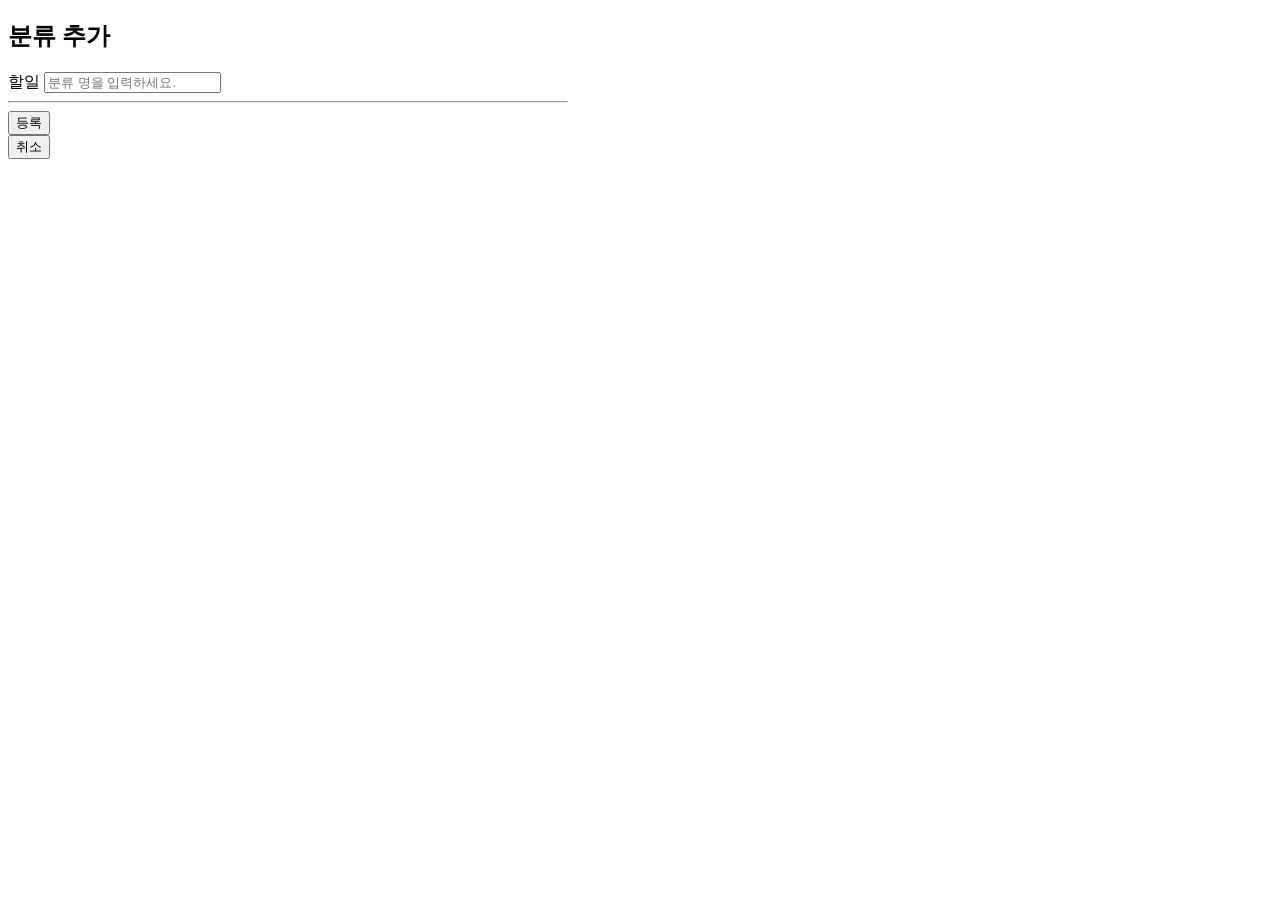
<file: src/main/resources/templates/folderAddForm.html>
<!DOCTYPE html>
<html xmlns:th="http://www.thymeleaf.org">
<head>
    <meta charset="utf-8">
    <link rel="stylesheet" th:href="@{/css/bootstrap.min.css}">
    <link rel="stylesheet" href="https://netdna.bootstrapcdn.com/font-awesome/4.7.0/css/font-awesome.css"/>

    <script src="https://code.jquery.com/jquery-3.3.1.min.js"></script>
    <style>
        .container {
            max-width: 560px;
        }
    </style>
</head>
<body>


<div class="container">

    <div class="py-5 text-center">
        <h2>분류 추가</h2>
    </div>

    <form th:action action="todo.html" method="post">
        <div>
            <label for="name">할일</label>
            <input type="text" id="name" name="name" class="form-control" placeholder="분류 명을 입력하세요."/>
        </div>
        <hr class="my-4">
        <div class="row">
            <div class="col">
                <button class="w-100 btn btn-primary btn-lg" type="submit">등록</button>
            </div>
            <div class="col">
                <button class="w-100 btn btn-secondary btn-lg" th:onclick="|location.href='@{/}'|"
                        onclick="location.href='todo.html'" type="button">취소
                </button>
            </div>
        </div>
    </form>
</div>

<script>
    $('#dueDateTime').datetimepicker({
        footer: true, modal: true,
        format: 'yyyy-mm-dd HH:MM'
    });
</script>
</body>
</html>
</file>
